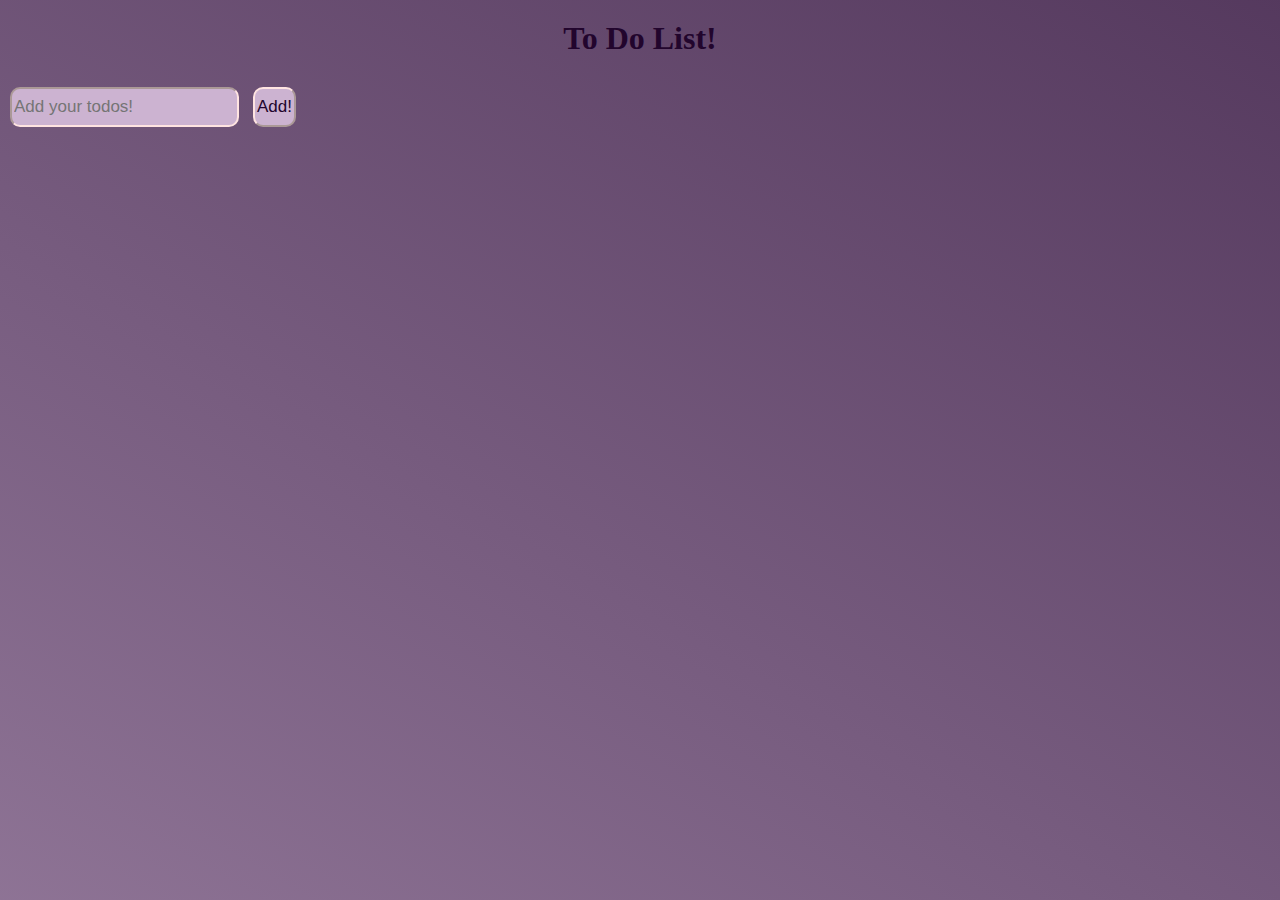
<file: todo/index.html>
<!DOCTYPE html>
<html>
<head>
  <meta http-equiv="CONTENT-TYPE" content="text/html; charset=UTF-8">
  <link rel="stylesheet" href="style.css"/>
  <title>Todo List!</title>
</head>
<body>
  <div class="container">
  <h1 class="hey">To Do List!</h1>
  <div id="todos"></div>
  <input class="click" type="text" placeholder="Add your todos!" id="todoInput">
  <button class="click" onclick="addTodo()">Add!</button>
  </div>
  <script src="index.js"></script>
</body>
</html>
</file>
<file: todo/style.css>
*{
  margin: 0;
  padding: 0;
  box-sizing: border-box;
  color: #22052D;
}

.container{
  height: 100vh;
  width: 100%;
  background: linear-gradient(30deg,#CCB3D1,#22052D);
  background-size: 300% 300%;
  animation: color 6s ease-in-out infinite;
}

@keyframes color{
  0%{
    background-position: 0 50%;
  }
  50%{
    background-position: 100% 50%;
  }
  100%{
    background-position: 0 50%;
  }
}

.hey {
  display: flex;
  justify-content: center;
  padding: 20px;
}

body {
  background-color: antiquewhite;
}

.click{
  border-radius: 10px;
  font-size: 17px;
  border-color: mistyrose;
  background-color: #CCB3D1;
  padding: 8px 2px;
}

button{
  margin: 10px 0px;
}

input{
  margin: 5px 10px;
}

.main{
  font-size: 17px;
  margin: 12px;
  
}

h2{
  padding: 10px 20px;
}

.zuee{
  display: flex;
}
</file>
